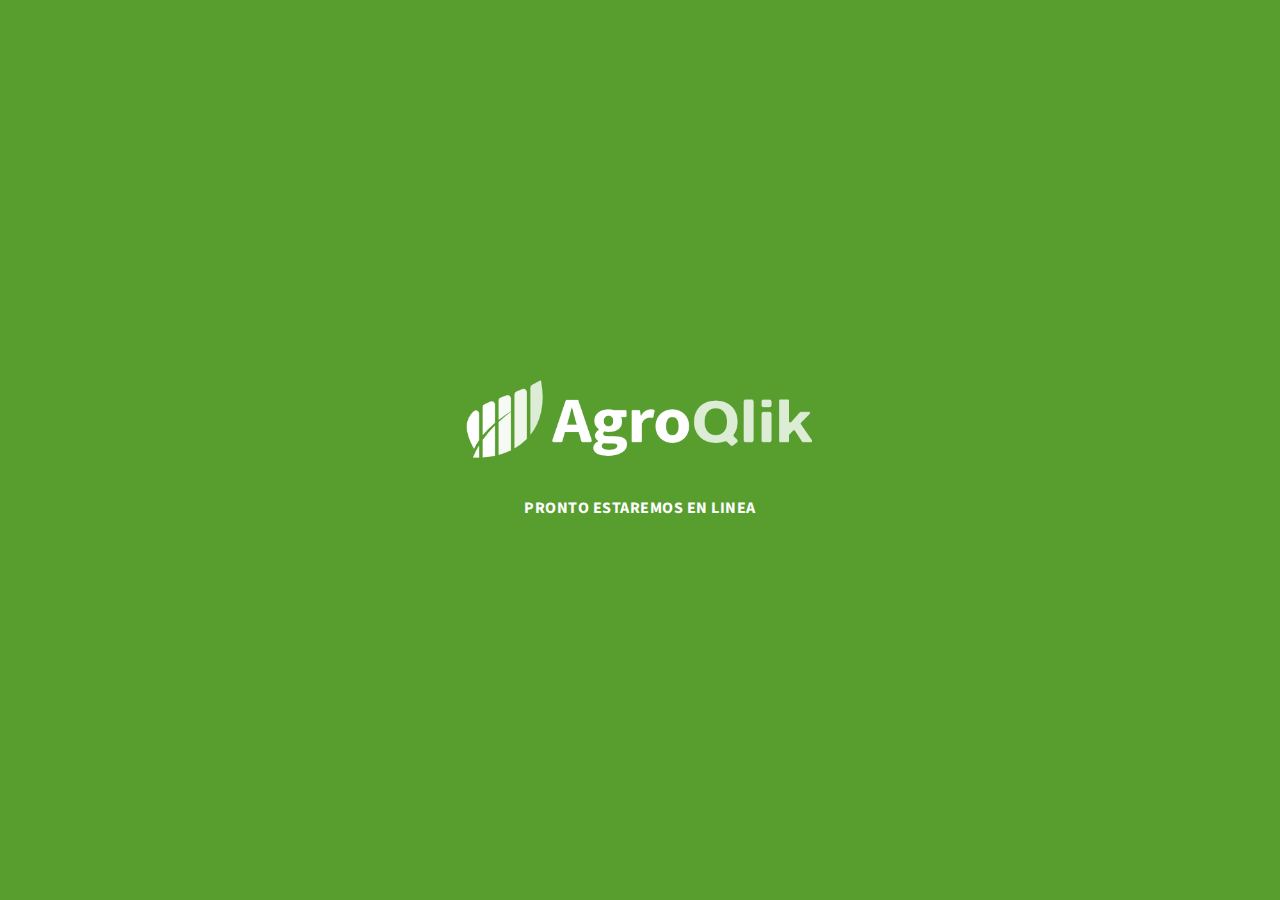
<file: index.html>
<!DOCTYPE html>
<html lang="es">
<head>
    <meta charset="UTF-8">
    <meta name="viewport" content="width=device-width, initial-scale=1.0">
    <meta http-equiv="X-UA-Compatible" content="ie=edge">
    <title>AgroQlik</title>
    <link rel="stylesheet" href="app.css">
</head>
<body>
    <main>
        <div>
            <img src="logo.png" alt="Pronto">
            <p>Pronto estaremos en linea</p>
        </div>
    </main>
</body>
</html>
</file>
<file: app.css>
@import url('https://fonts.googleapis.com/css?family=Source+Sans+Pro:700&display=swap');

body {
    margin: 0;
    padding: 0;
    background-color: #589E2F;
}

body main {
    position: relative;
    width: 100vw;
    height: 100vh;
    margin: auto;
    text-align: center;
}

body main div {
    position: absolute;
    top: 0;
    left: 0;
    right: 0;
    bottom: 0;
    text-align: center;
    margin: auto;
    display: flex;
    justify-content: center;
    align-items: center;
    align-content: center;
    flex-wrap: wrap;
    width: 90%;
    height: 90%;
}

body main div img {
    width: 20vw;
    margin-bottom: 8px;
}

@media (max-width: 1500px){
    body main div img {
        width: 25vw;
    }
}

@media (max-width: 1280px){
    body main div img {
        width: 30vw;
    }
}

@media (max-width: 1024px){
    body main div img {
        width: 35vw;
    }
}

@media (max-width: 768px){
    body main div img {
        width: 40vw;
    }
}

@media (max-width: 500px){
    body main div img {
        width: 66vw;
    }
}

body main div p {
    /* width: 48vw; */
    /* font-family: 'Arial', 'Helvetica', sans-serif; */
    font-family: 'Source Sans Pro', sans-serif;
    color: white;
    font-weight: bold;
    width: 100%;
    letter-spacing: 0.5px;
    text-transform: uppercase;
}
</file>
